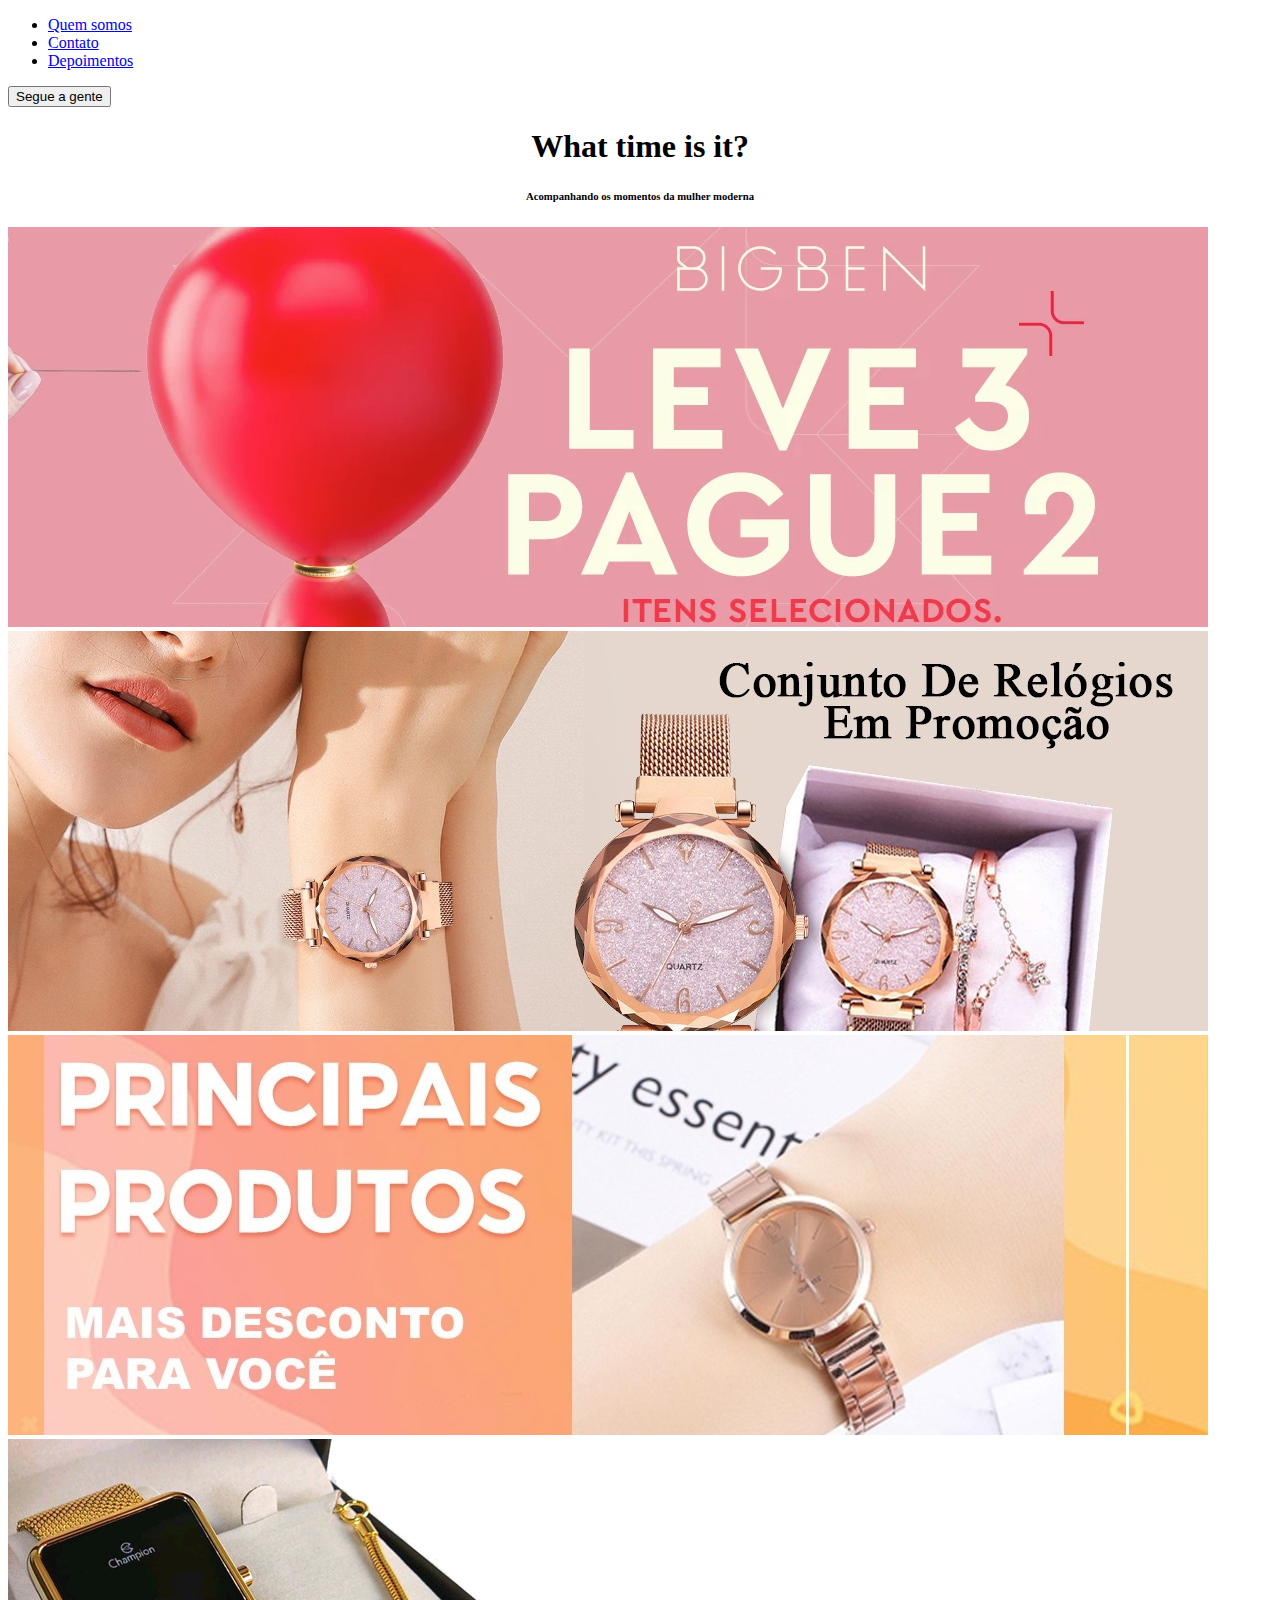
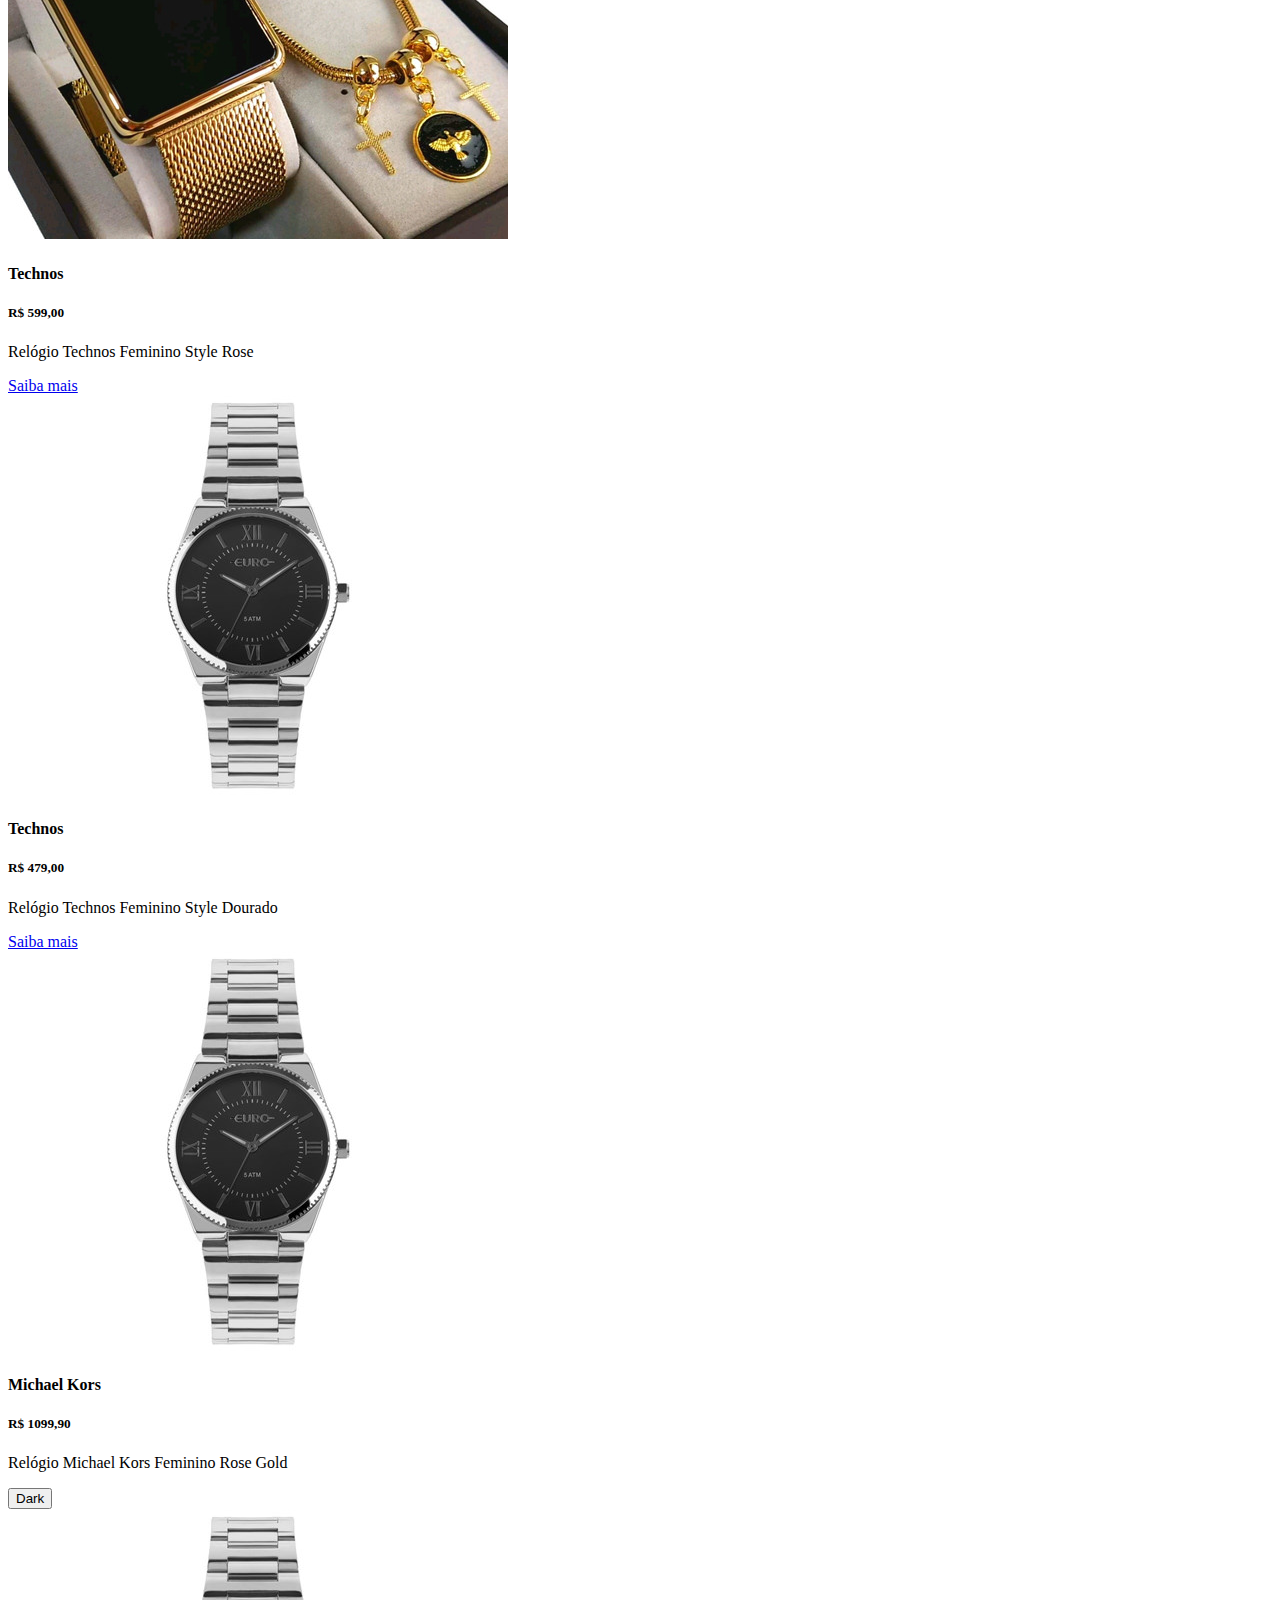
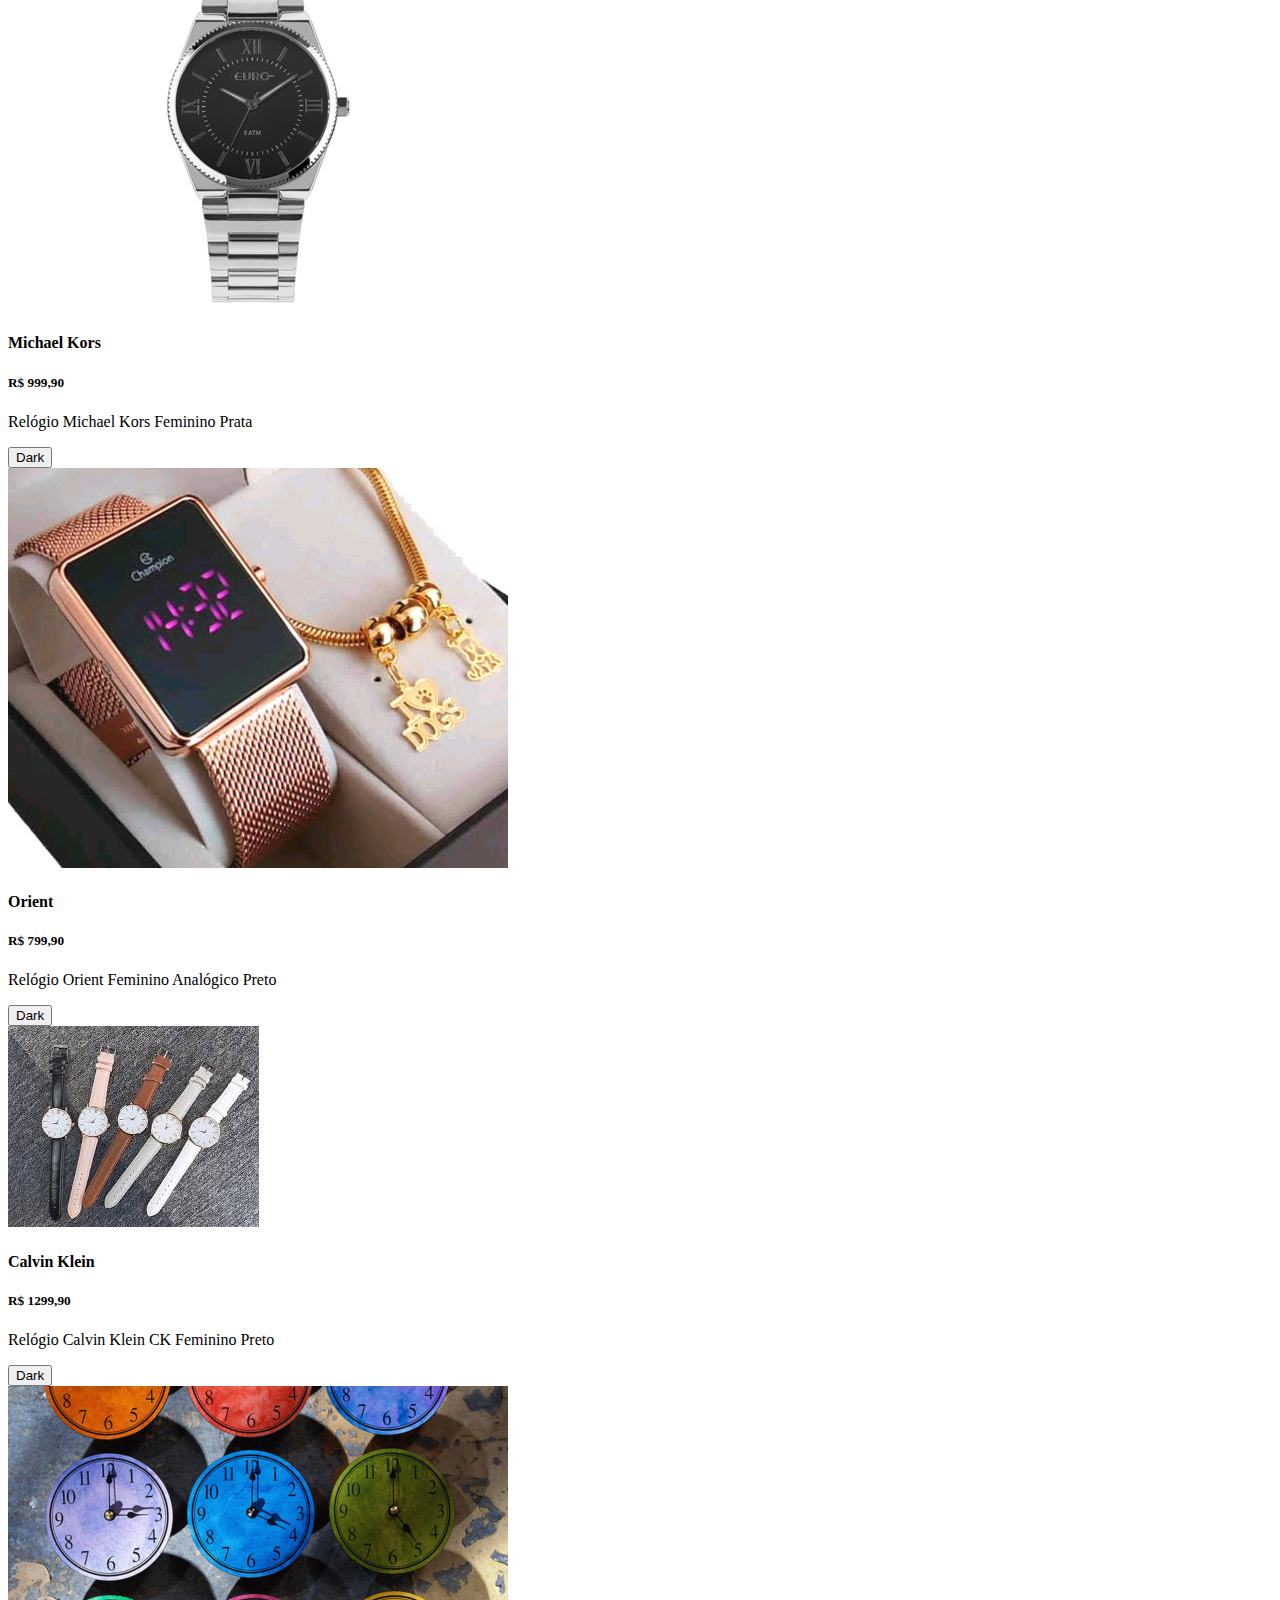
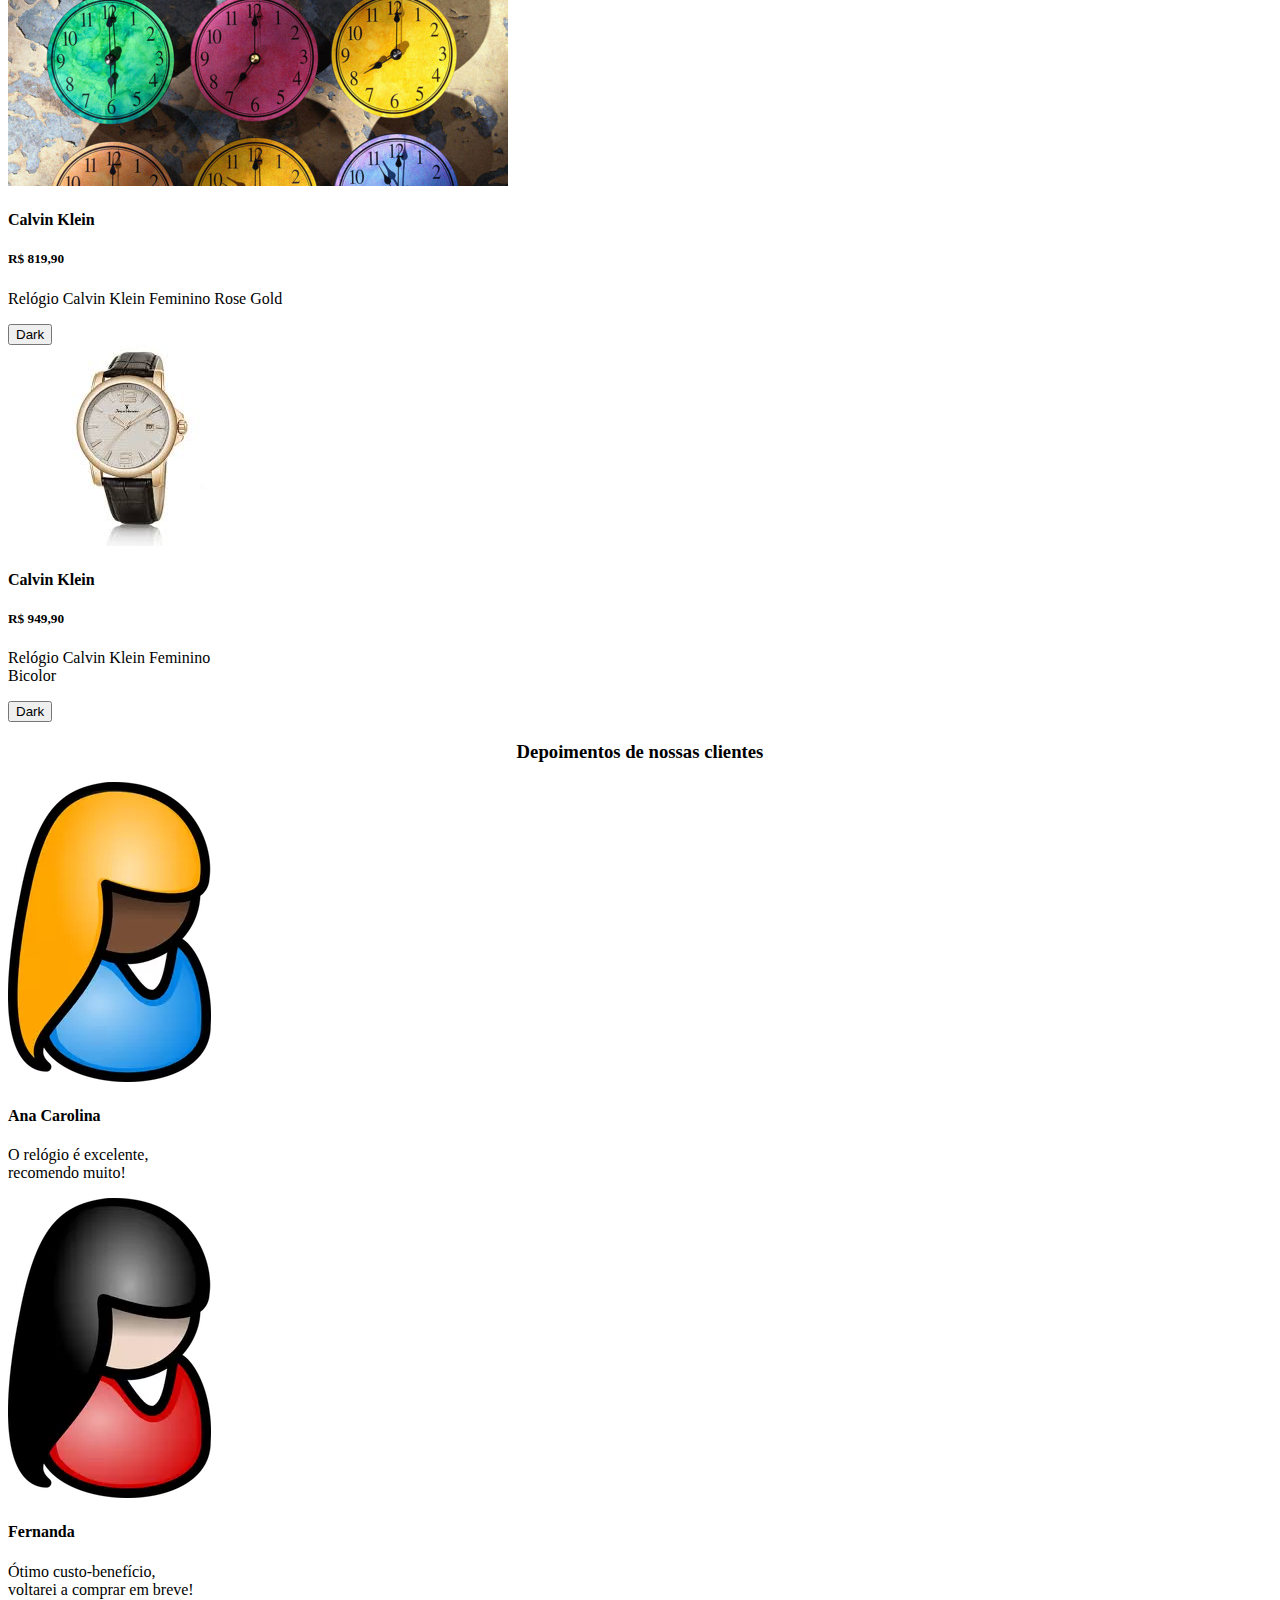
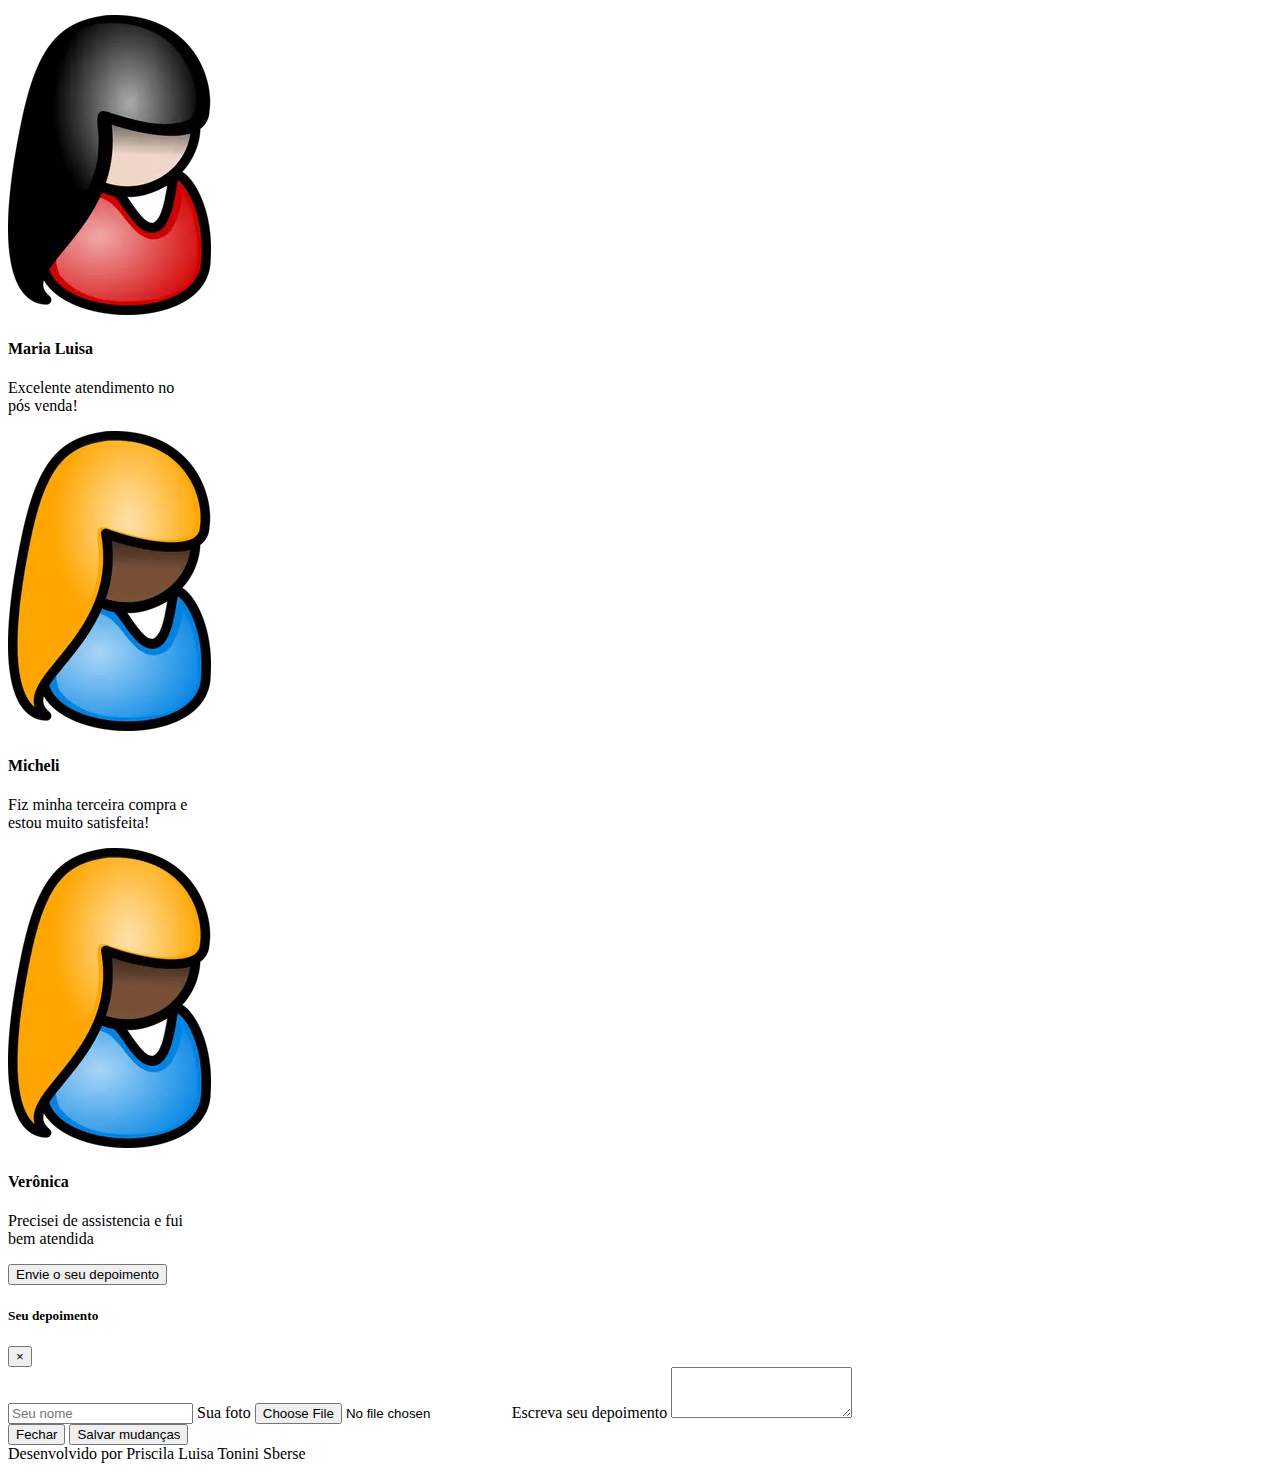
<file: index.html>
<!DOCTYPE html>
<html lang="pt-br">

<head>
  <!-- Meta tags Obrigatórias -->
  <meta charset="utf-8">
  <meta name="viewport" content="width=device-width, initial-scale=1, shrink-to-fit=no">

  <!-- Bootstrap CSS -->
  <link rel="stylesheet" href="https://stackpath.bootstrapcdn.com/bootstrap/4.1.3/css/bootstrap.min.css"
    integrity="sha384-MCw98/SFnGE8fJT3GXwEOngsV7Zt27NXFoaoApmYm81iuXoPkFOJwJ8ERdknLPMO" crossorigin="anonymous">
  <link rel="stylesheet" href="https://cdnjs.cloudflare.com/ajax/libs/font-awesome/4.7.0/css/font-awesome.min.css">
  <link rel="stylesheet" href="./estilos.css">

  <title>What time is it?</title>
</head>

<body>

  <div class="container">
    <nav class="navbar navbar-expand-lg navbar-light bg-light">


      <div class="collapse navbar-collapse" id="conteudoNavbarSuportado">
        <ul class="navbar-nav mr-auto">
          <li class="nav-item active">
            <a class="nav-link" href="./empresa.htm">Quem somos<span class="sr-only">(página atual)</span></a>
          </li>
          <li class="nav-item active">
            <a class="nav-link" href="./contato.html">Contato<span class="sr-only">(página atual)</span></a>
          </li>





          <li class="nav-item active">
            <a class="nav-link" href="#depo">Depoimentos<span class="sr-only">(página atual)</span></a>
          </li>




        </ul>
        <a href="https://www.instagram.com/"><button type="button" class="btn btn-dark">Segue a gente</button></a>


      </div>
    </nav>

    <h1 id="titulo">What time is it?</h1>
    <h6 id="titulo">Acompanhando os momentos da mulher moderna</h6>

    <div id="carouselExampleControls" class="carousel slide mb-4" data-ride="carousel">
      <div class="carousel-inner">
        <div class="carousel-item active">
          <img class="d-block height=50 width=20" src="./carro1.png" alt="Primeiro Slide">
        </div>
        <div class="carousel-item">
          <img class="d-block height=50 width=20" src="./carro2.png" alt="Segundo Slide">
        </div>
        <div class="carousel-item">
          <img class="d-block height=50 width=20" src="./carro3.png" alt="Terceiro Slide">
        </div>
      </div>
      <a class="carousel-control-prev" href="#carouselExampleControls" role="button" data-slide="prev">
        <span class="carousel-control-prev-icon" aria-hidden="true"></span>
        <span class="sr-only">Anterior</span>
      </a>
      <a class="carousel-control-next" href="#carouselExampleControls" role="button" data-slide="next">
        <span class="carousel-control-next-icon" aria-hidden="true"></span>
        <span class="sr-only">Próximo</span>
      </a>
    </div>

    <div class="row mb-5" >
      <div class="col md-3">
        <div class="card">
          <img class="card-img-top img-fluid" src="./n1.jpg" alt="Relogio1">
          <div class="card-body">
            <h4 class="card-title">Technos</h4>
            <h5 class="card-title">R$ 599,00</h5>
            <p class="card-text">Relógio Technos Feminino Style Rose</p>
            <a class="btn btn-dark" href="./produto1.html" role="button">Saiba mais</a>
          </div>
        </div>
      </div>

      <div class="col">
        <div class="card md-3">
          <img class="card-img-top img-fluid" src="./n2.jpg" alt="Relogio2">
          <div class="card-body">
            <h4 class="card-title">Technos</h4>
            <h5 class="card-title">R$ 479,00</h5>
            <p class="card-text">Relógio Technos Feminino Style Dourado</p>
            <a class="btn btn-dark" href="./produto2.html" role="button">Saiba mais</a>
          </div>
        </div>
      </div>

      <div class="col">
        <div class="card md-3">
          <img class="card-img-top img-fluid" src="./n2.jpg" alt="Relogio3">
          <div class="card-body">
            <h4 class="card-title">Michael Kors</h4>
            <h5 class="card-title">R$ 1099,90</h5>
            <p class="card-text">Relógio Michael Kors Feminino Rose Gold</p>
            <button type="button" class="btn btn-dark">Dark</button>
          </div>
        </div>
      </div>

      <div class="col">
        <div class="card md-3">
          <img class="card-img-top img-fluid" src="./n2.jpg" alt="Relogio4">
          <div class="card-body">
            <h4 class="card-title">Michael Kors</h4>
            <h5 class="card-title">R$ 999,90</h5>
            <p class="card-text">Relógio Michael Kors Feminino Prata</p>
            <button type="button" class="btn btn-dark">Dark</button>
          </div>
        </div>
      </div>
    </div>

    <div class="row">

      <div class="col">
        <div class="card">
          <img class="card-img-top img-fluid" src="./n5.jpg" alt="Relogio5">
          <div class="card-body">
            <h4 class="card-title">Orient</h4>
            <h5 class="card-title">R$ 799,90</h5>
            <p class="card-text">Relógio Orient Feminino Analógico Preto</p>
            <button type="button" class="btn btn-dark">Dark</button>
          </div>
        </div>
      </div>

      <div class="col">
        <div class="card">
          <img class="card-img-top img-fluid" src="./n7.jpg" alt="Relogio6">
          <div class="card-body">
            <h4 class="card-title">Calvin Klein</h4>
            <h5 class="card-title">R$ 1299,90</h5>
            <p class="card-text">Relógio Calvin Klein CK Feminino Preto</p>
            <button type="button" class="btn btn-dark">Dark</button>
          </div>
        </div>
      </div>

      <div class="col">
        <div class="card">
          <img class="card-img-top img-fluid" src="./n6.jpg.crdownload" alt="Relogio7">
          <div class="card-body">
            <h4 class="card-title">Calvin Klein</h4>
            <h5 class="card-title">R$ 819,90</h5>
            <p class="card-text">Relógio Calvin Klein Feminino Rose Gold</p>
            <button type="button" class="btn btn-dark">Dark</button>
          </div>
        </div>
      </div>

      <div class="col">
        <div class="card" style="width: 15rem;">
          <img class="card-img-top img-fluid" src="./n8.jpg" alt="Relogio8">
          <div class="card-body">
            <h4 class="card-title">Calvin Klein</h4>
            <h5 class="card-title">R$ 949,90</h5>
            <p class="card-text">Relógio Calvin Klein Feminino Bicolor</p>
            <button type="button" class="btn btn-dark">Dark</button>
          </div>
        </div>
      </div>
    </div>


    <h3 id="titulo" class="mb-4 mt-4">Depoimentos de nossas clientes</h3>
    <div class="row">
      <div class="col" id="depo">
        <div class="card" style="width: 12rem;">
          <img class="card-img-top" src="./p5.jpg" alt="Ana Carolina">
          <div class="card-body">
            <h4 class="card-title">Ana Carolina</h4>
            <p class="card-text">O relógio é excelente, recomendo muito!</p>

          </div>
        </div>
      </div>

      <div class="col">
        <div class="card" style="width: 12rem;">
          <img class="card-img-top" src="./p4.jpg" alt="Fernanda">
          <div class="card-body">
            <h4 class="card-title">Fernanda</h4>
            <p class="card-text">Ótimo custo-benefício, voltarei a comprar em breve!</p>

          </div>
        </div>
      </div>

      <div class="col">
        <div class="card" style="width: 12rem;">
          <img class="card-img-top" src="./p4.jpg" alt="Maria Luisa">
          <div class="card-body">
            <h4 class="card-title">Maria Luisa</h4>
            <p class="card-text">Excelente atendimento no pós venda!</p>
          </div>
        </div>
      </div>

      <div class="col">
        <div class="card" style="width: 12rem;">
          <img class="card-img-top" src="./p5.jpg" alt="Micheli">
          <div class="card-body">
            <h4 class="card-title">Micheli</h4>
            <p class="card-text">Fiz minha terceira compra e estou muito satisfeita!</p>
          </div>
        </div>
      </div>

      <div class="col">
        <div class="card" style="width: 12rem;">
          <img class="card-img-top" src="./p5.jpg" alt="Veronica">
          <div class="card-body">
            <h4 class="card-title">Verônica</h4>
            <p class="card-text">Precisei de assistencia e fui bem atendida</p>
          </div>
        </div>
      </div>



    </div>

    <!-- Botão para acionar modal -->
    <button type="button" class="btn btn-dark mt-3" data-toggle="modal" data-target="#modalExemplo">
      Envie o seu depoimento
    </button>

    <!-- Modal -->
    <div class="modal fade" id="modalExemplo" tabindex="-1" role="dialog" aria-labelledby="exampleModalLabel"
      aria-hidden="true">
      <div class="modal-dialog" role="document">
        <div class="modal-content">
          <div class="modal-header">
            <h5 class="modal-title" id="exampleModalLabel">Seu depoimento</h5>
            <button type="button" class="close" data-dismiss="modal" aria-label="Fechar">
              <span aria-hidden="true">&times;</span>
            </button>
          </div>
          <div class="modal-body">
            <form>
              <div class="form-group">
                <input class="form-control" type="text" placeholder="Seu nome">
                <label for="exampleFormControlFile1">Sua foto</label>
                <input type="file" class="form-control-file" id="exampleFormControlFile1">
                <label for="exampleFormControlTextarea1">Escreva seu depoimento</label>
                <textarea class="form-control" id="exampleFormControlTextarea1" rows="3"></textarea>
              </div>
            </form>

          </div>
          <div class="modal-footer">
            <button type="button" class="btn btn-secondary" data-dismiss="modal">Fechar</button>
            <button type="button" class="btn btn-primary">Salvar mudanças</button>
          </div>
        </div>
      </div>
    </div>

  </div>
  </div>
  </div>




  <footer>
    <div class="row justify-content-center bg-dark text-light py-5 mt-4">
      <div class="col-auto">
        Desenvolvido por Priscila Luisa Tonini Sberse
      </div>
    </div>
  </footer>


















  </div>







  <!-- JavaScript (Opcional) -->
  <!-- jQuery primeiro, depois Popper.js, depois Bootstrap JS -->
  <script src="https://code.jquery.com/jquery-3.3.1.slim.min.js"
    integrity="sha384-q8i/X+965DzO0rT7abK41JStQIAqVgRVzpbzo5smXKp4YfRvH+8abtTE1Pi6jizo"
    crossorigin="anonymous"></script>
  <script src="https://cdnjs.cloudflare.com/ajax/libs/popper.js/1.14.3/umd/popper.min.js"
    integrity="sha384-ZMP7rVo3mIykV+2+9J3UJ46jBk0WLaUAdn689aCwoqbBJiSnjAK/l8WvCWPIPm49"
    crossorigin="anonymous"></script>
  <script src="https://stackpath.bootstrapcdn.com/bootstrap/4.1.3/js/bootstrap.min.js"
    integrity="sha384-ChfqqxuZUCnJSK3+MXmPNIyE6ZbWh2IMqE241rYiqJxyMiZ6OW/JmZQ5stwEULTy"
    crossorigin="anonymous"></script>
</body>

</html>
</file>
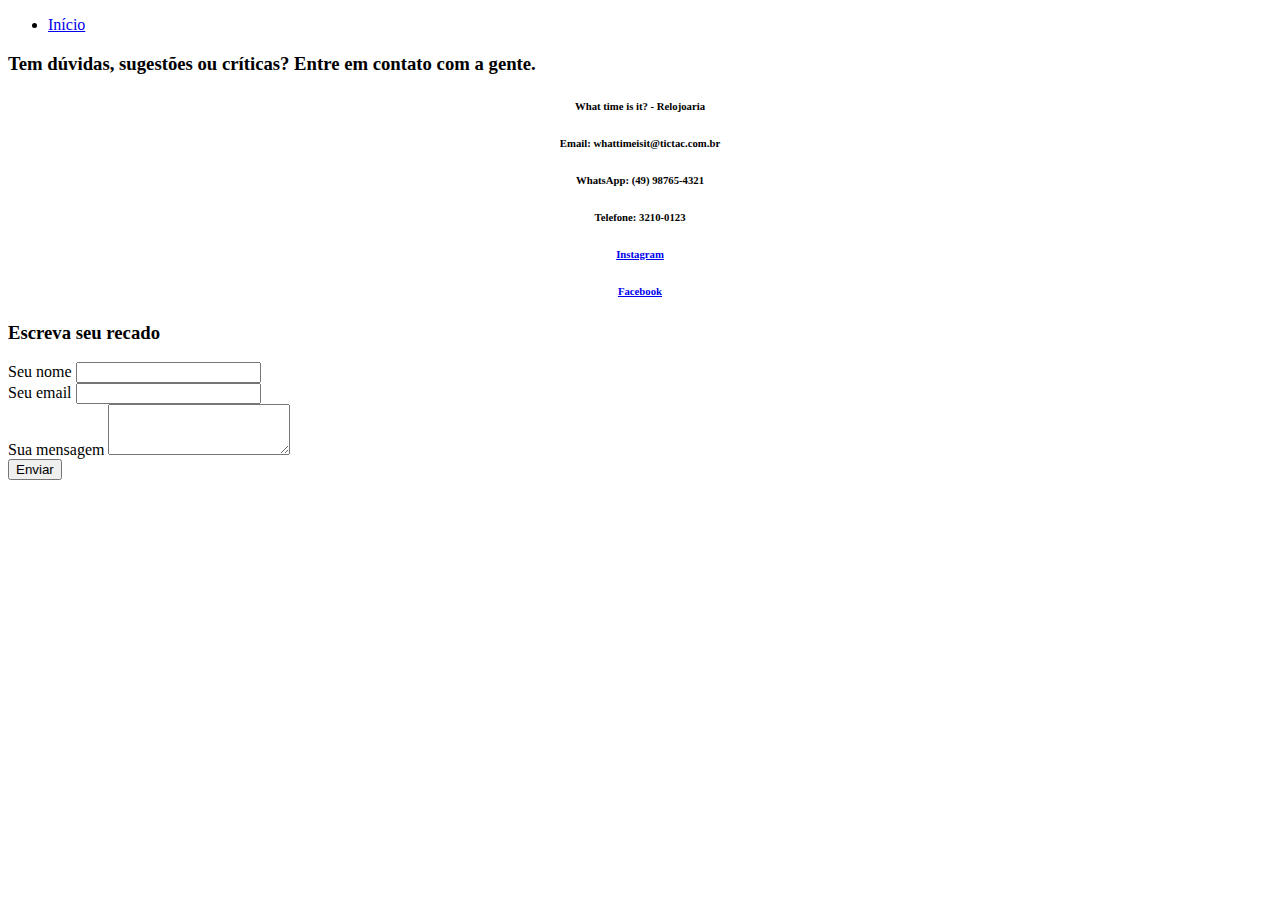
<file: contato.html>
<!DOCTYPE html>
<html lang="pt-br">
  <head>
    <!-- Meta tags Obrigatórias -->
    <meta charset="utf-8">
    <meta name="viewport" content="width=device-width, initial-scale=1, shrink-to-fit=no">

    <!-- Bootstrap CSS -->
    <link rel="stylesheet" href="https://stackpath.bootstrapcdn.com/bootstrap/4.1.3/css/bootstrap.min.css" integrity="sha384-MCw98/SFnGE8fJT3GXwEOngsV7Zt27NXFoaoApmYm81iuXoPkFOJwJ8ERdknLPMO" crossorigin="anonymous">
    <link rel="stylesheet" href="https://cdnjs.cloudflare.com/ajax/libs/font-awesome/4.7.0/css/font-awesome.min.css">
    <link rel="stylesheet" href="./estilos.css">

    <title>Contato</title>
  </head>
  <body>
    
    <div class="container">

        <nav class="navbar navbar-expand-lg navbar-light bg-light">
            
            
            <div class="collapse navbar-collapse" id="conteudoNavbarSuportado">
              <ul class="navbar-nav mr-auto">
                <li class="nav-item active">
                  <a class="nav-link" href="./index.html">Início<span class="sr-only"></span></a>
                </li>

                
            </div>
   

            
          </nav>
          <h3>Tem dúvidas, sugestões ou críticas? Entre em contato com a gente.</h3>
          <h6 id="titulo">What time is it? - Relojoaria</h6>
          <h6 id="titulo">Email: whattimeisit@tictac.com.br</h6>
          <h6 id="titulo">WhatsApp: (49) 98765-4321</h6>
          <h6 id="titulo">Telefone: 3210-0123</h6>
          <h6 id="titulo"><a href="https://www.instagram.com/" class="link-dark">Instagram</a></h6>
          <h6 id="titulo"><a href="https://pt-br.facebook.com/" class="link-dark">Facebook</a></h6>


          <h3>Escreva seu recado</h3>

          <form>
            <div class="form-group">
              <label for="exampleFormControlInput1">Seu nome</label>
              <input type="email" class="form-control" id="exampleFormControlInput1">
            </div>
            <div class="form-group">
                <label for="exampleFormControlInput1">Seu email</label>
                <input type="email" class="form-control" id="exampleFormControlInput1">
              </div>
            
            <div class="form-group">
              <label for="exampleFormControlTextarea1">Sua mensagem</label>
              <textarea class="form-control" id="exampleFormControlTextarea1" rows="3"></textarea>
            </div>
          </form>

          <button type="button" class="btn btn-dark">Enviar</button>

      
  
  
  

        </div>
</file>
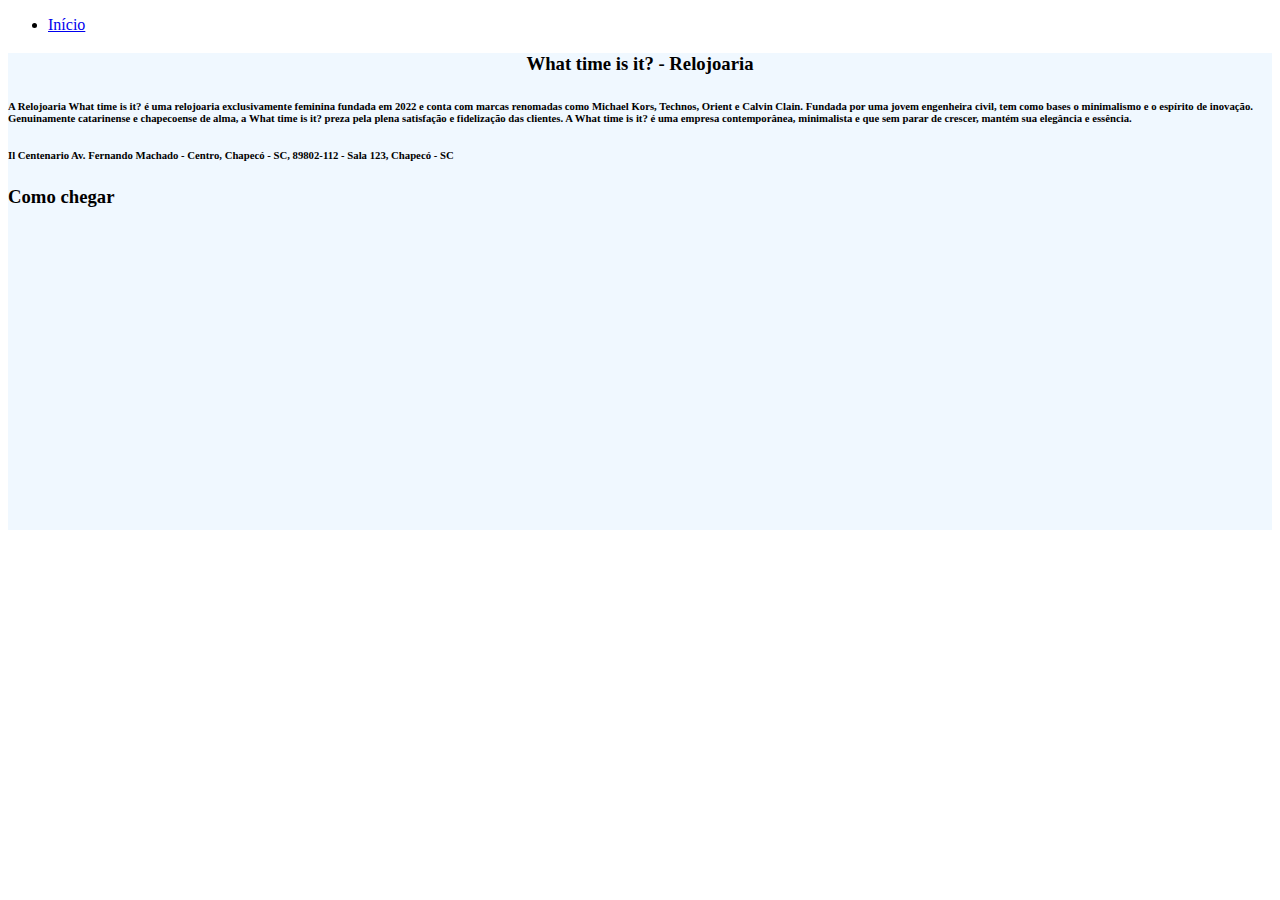
<file: empresa.htm>
<!DOCTYPE html>
<html lang="pt-br">
  <head>
    <!-- Meta tags Obrigatórias -->
    <meta charset="utf-8">
    <meta name="viewport" content="width=device-width, initial-scale=1, shrink-to-fit=no">

    <!-- Bootstrap CSS -->
    <link rel="stylesheet" href="https://stackpath.bootstrapcdn.com/bootstrap/4.1.3/css/bootstrap.min.css" integrity="sha384-MCw98/SFnGE8fJT3GXwEOngsV7Zt27NXFoaoApmYm81iuXoPkFOJwJ8ERdknLPMO" crossorigin="anonymous">
    <link rel="stylesheet" href="https://cdnjs.cloudflare.com/ajax/libs/font-awesome/4.7.0/css/font-awesome.min.css">
    <link rel="stylesheet" href="./estilos.css">

    <title>Quem somos</title>
  </head>
  <body>
    
    <div class="container">

        <nav class="navbar navbar-expand-lg navbar-light bg-light">
            
            
            <div class="collapse navbar-collapse" id="conteudoNavbarSuportado">
              <ul class="navbar-nav mr-auto">
                <li class="nav-item active">
                  <a class="nav-link" href="./index.html">Início<span class="sr-only"></span></a>

                </li>
              </div>
          </nav>

          <nav class="fundo">
            <h3 id="titulo" class="mb-3">What time is it? - Relojoaria</h3>
            <h6>A Relojoaria What time is it? é uma relojoaria exclusivamente feminina fundada em 2022 e conta com marcas renomadas como Michael Kors, Technos, Orient e Calvin Clain. Fundada por uma jovem engenheira civil, tem como bases o minimalismo e o espírito de inovação.
              Genuinamente catarinense e chapecoense de alma, a What time is it? preza pela plena satisfação e fidelização das clientes.
              A What time is it? é uma empresa contemporânea, minimalista e que sem parar de crescer, mantém sua elegância e essência.
              </h6>
              <h6>Il Centenario
                  Av. Fernando Machado - Centro, Chapecó - SC, 89802-112 - Sala 123, Chapecó - SC
                  </h6>
              <h3>Como chegar</h3>
              
              <iframe src="https://www.google.com/maps/embed?pb=!1m18!1m12!1m3!1d3551.5804612008133!2d-52.617988684894456!3d-27.106521407844017!2m3!1f0!2f0!3f0!3m2!1i1024!2i768!4f13.1!3m3!1m2!1s0x94e4b6a0ec40960b%3A0xca2cda3da2608e2c!2sIl%20Centenario!5e0!3m2!1spt-BR!2sbr!4v1660564278707!5m2!1spt-BR!2sbr" 
              width="400" height="300" style="border:0;" allowfullscreen="" 
              loading="lazy" referrerpolicy="no-referrer-when-downgrade"></iframe>
          </nav>
          

        </div>
</file>
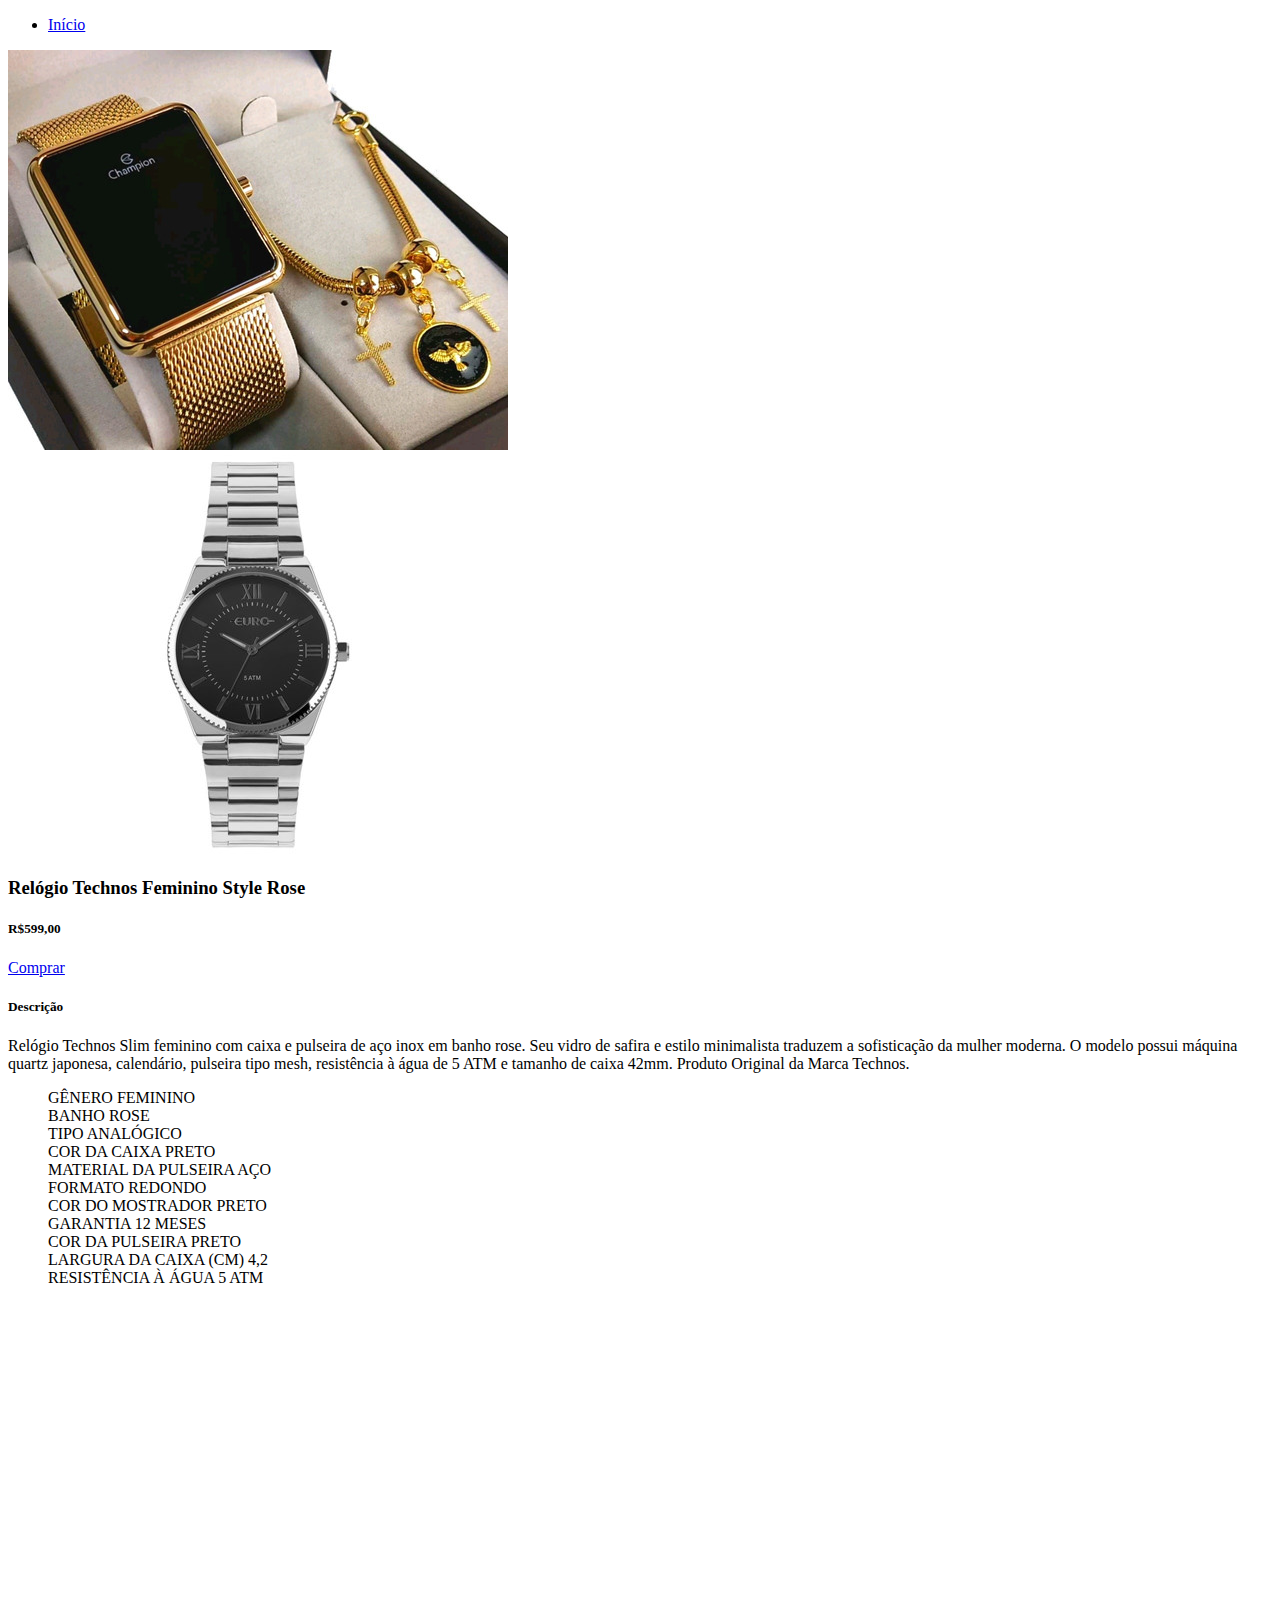
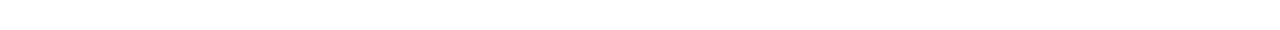
<file: produto1.html>
<!DOCTYPE html>
<html lang="pt-br">
  <head>
    <!-- Meta tags Obrigatórias -->
    <meta charset="utf-8">
    <meta name="viewport" content="width=device-width, initial-scale=1, shrink-to-fit=no">

    <!-- Bootstrap CSS -->
    <link rel="stylesheet" href="https://stackpath.bootstrapcdn.com/bootstrap/4.1.3/css/bootstrap.min.css" integrity="sha384-MCw98/SFnGE8fJT3GXwEOngsV7Zt27NXFoaoApmYm81iuXoPkFOJwJ8ERdknLPMO" crossorigin="anonymous">
    <link rel="stylesheet" href="https://cdnjs.cloudflare.com/ajax/libs/font-awesome/4.7.0/css/font-awesome.min.css">
    <link rel="stylesheet" href="./estilos.css">

    <title>Technos</title>
  </head>
  <body>
    
    <div class="container">

        <nav class="navbar navbar-expand-lg navbar-light bg-light">
            
            
            <div class="collapse navbar-collapse" id="conteudoNavbarSuportado">
              <ul class="navbar-nav mr-auto">
                <li class="nav-item active">
                  <a class="nav-link" href="./index.html">Início<span class="sr-only"></span></a>
                </li>
            </div>
            
            
          </nav>
          
            <div class="container"> 
              <div id="carouselExampleControls" class="carousel slide" data-ride="carousel">
                <div class="carousel-inner">
                  <div class="carousel-item active">
                    <div class="row justify-content-center">
                      <div class="col-auto">
                        <img class="d-block w-20" src="./n1.jpg" alt="Segundo Slide">
                      </div>
                    </div>
                  
                  </div>
                  
                  <div class="carousel-item">
                    <div class="row justify-content-center">
                      <div class="col-auto">
                        <img class="d-block w-20" src="./n2.jpg" alt="Segundo Slide">
                      </div>
                    </div>
                  </div>
                  
                </div>
                <a class="carousel-control-prev" href="#carouselExampleControls" role="button" data-slide="prev">
                  <span class="carousel-control-prev-icon" aria-hidden="true"></span>
                  <span class="sr-only">Anterior</span>
                </a>
                <a class="carousel-control-next" href="#carouselExampleControls" role="button" data-slide="next">
                  <span class="carousel-control-next-icon" aria-hidden="true"></span>
                  <span class="sr-only">Próximo</span>
                </a>
              </div>
                
                    <div class="col-sm-12 col-md-12 col-lg-9 ball">
                        <h3 class="text-danger">Relógio Technos Feminino Style Rose</h3>
                        
                        <h5 class="card-title">R$599,00</h5>
                        <a href = "https://www.magazineluiza.com.br/relogio-technos-feminino-2036mms-1c/p/fe435490cf/re/rgfe/?&seller_id=meiry&utm_source=google&utm_medium=pla&utm_campaign=&partner_id=62829&gclid=Cj0KCQjw3eeXBhD7ARIsAHjssr-wEiFmQJgy7v033KvIBVttXtiZDuysEmQi2rxq3bsBzCInwGg-mnQaAgOaEALw_wcB&gclsrc=aw.ds">
                          Comprar</button></a>
                       
                            <h5 class="card-title">Descrição</h5>

                        
                        <p>Relógio Technos Slim feminino com caixa e pulseira de aço inox em banho rose.
                             Seu vidro de safira e estilo minimalista traduzem a sofisticação da mulher moderna.
                              O modelo possui máquina quartz japonesa, calendário, pulseira tipo mesh, 
                              resistência à água de 5 ATM e tamanho de caixa 42mm.
                               Produto Original da Marca Technos.</p>
                        
                               <ul>
                                <li>GÊNERO
                                  FEMININO</li>
                               <li> BANHO
                                ROSE</li>
                               <li>TIPO
                                ANALÓGICO</li>
                               <li> COR DA CAIXA
                                PRETO</li>
                               <li>MATERIAL DA PULSEIRA
                                AÇO</li>
                               <li>FORMATO
                                REDONDO</li>
                               <li> COR DO MOSTRADOR
                                PRETO</li>
                               <li>GARANTIA
                                12 MESES</li>
                               <li> COR DA PULSEIRA
                                PRETO</li>
                               <li>LARGURA DA CAIXA (CM)
                                4,2</li>
                               <li> 
                                RESISTÊNCIA À ÁGUA
                                5 ATM</li>
                              </ul>
                               
                              
                               <iframe width="560" height="315" src="https://www.youtube.com/embed/mM4zxjVf1vM" title="YouTube video player" frameborder="0" allow="accelerometer; autoplay; clipboard-write; encrypted-media; gyroscope; picture-in-picture" allowfullscreen></iframe>                          
                        
  
  
  
<!-- JavaScript (Opcional) -->
  <!-- jQuery primeiro, depois Popper.js, depois Bootstrap JS -->
  <script src="https://code.jquery.com/jquery-3.3.1.slim.min.js"
    integrity="sha384-q8i/X+965DzO0rT7abK41JStQIAqVgRVzpbzo5smXKp4YfRvH+8abtTE1Pi6jizo"
    crossorigin="anonymous"></script>
  <script src="https://cdnjs.cloudflare.com/ajax/libs/popper.js/1.14.3/umd/popper.min.js"
    integrity="sha384-ZMP7rVo3mIykV+2+9J3UJ46jBk0WLaUAdn689aCwoqbBJiSnjAK/l8WvCWPIPm49"
    crossorigin="anonymous"></script>
  <script src="https://stackpath.bootstrapcdn.com/bootstrap/4.1.3/js/bootstrap.min.js"
    integrity="sha384-ChfqqxuZUCnJSK3+MXmPNIyE6ZbWh2IMqE241rYiqJxyMiZ6OW/JmZQ5stwEULTy"
    crossorigin="anonymous"></script>
        </div>
    </div>
</file>
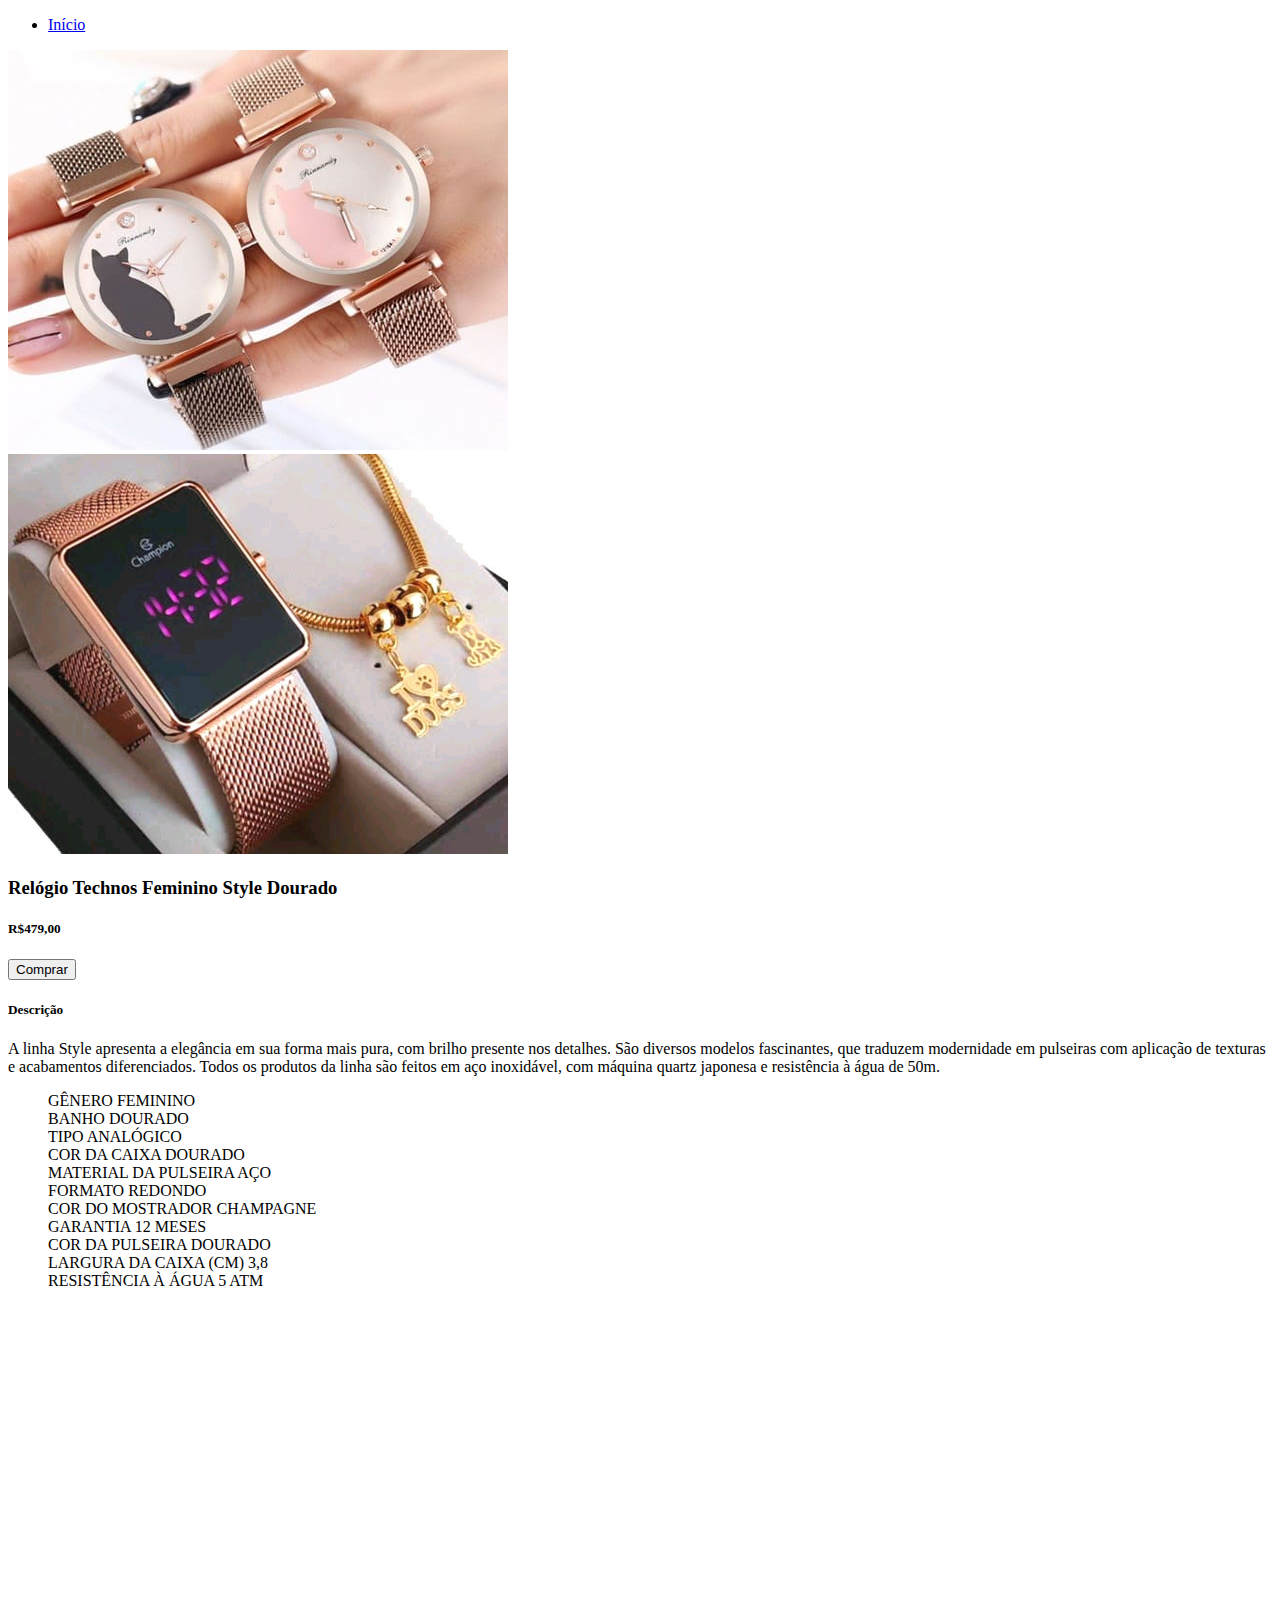
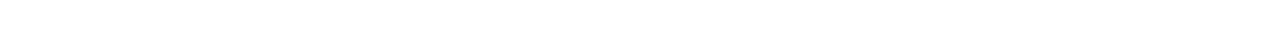
<file: produto2.html>
<!DOCTYPE html>
<html lang="pt-br">

<head>
  <!-- Meta tags Obrigatórias -->
  <meta charset="utf-8">
  <meta name="viewport" content="width=device-width, initial-scale=1, shrink-to-fit=no">

  <!-- Bootstrap CSS -->
  <link rel="stylesheet" href="https://stackpath.bootstrapcdn.com/bootstrap/4.1.3/css/bootstrap.min.css"
    integrity="sha384-MCw98/SFnGE8fJT3GXwEOngsV7Zt27NXFoaoApmYm81iuXoPkFOJwJ8ERdknLPMO" crossorigin="anonymous">
  <link rel="stylesheet" href="https://cdnjs.cloudflare.com/ajax/libs/font-awesome/4.7.0/css/font-awesome.min.css">
  <link rel="stylesheet" href="./estilos.css">

  <title>Technos</title>
</head>

<body>

  <div class="container">

    <nav class="navbar navbar-expand-lg navbar-light bg-light">


      <div class="collapse navbar-collapse" id="conteudoNavbarSuportado">
        <ul class="navbar-nav mr-auto">
          <li class="nav-item active">
            <a class="nav-link" href="./index.html">Início<span class="sr-only"></span></a>
          </li>
      </div>


    </nav>

    <body style>
      <div class="container">
        <div id="carouselExampleControls" class="carousel slide" data-ride="carousel">
          <div class="carousel-inner">
            <div class="carousel-item active">
              <div class="row justify-content-center">
                <div class="col-auto">
                  <img class="d-block w-20" src="./n4.jpg" alt="Segundo Slide">
                </div>
              </div>

              
            </div>
            <div class="carousel-item">
              <div class="row justify-content-center">
                <div class="col-auto">
                  <img class="d-block w-20" src="./n5.jpg" alt="Segundo Slide">
                </div>
              </div>
            </div>
          </div>

          <a class="carousel-control-prev" href="#carouselExampleControls" role="button" data-slide="prev">
            <span class="carousel-control-prev-icon" aria-hidden="true"></span>
            <span class="sr-only">Anterior</span>
          </a>
          <a class="carousel-control-next" href="#carouselExampleControls" role="button" data-slide="next">
            <span class="carousel-control-next-icon" aria-hidden="true"></span>
            <span class="sr-only">Próximo</span>

          </a>
          
          <div class="col-sm-12 col-md-12 col-lg-9 ball">
            <h3 class="text-danger">Relógio Technos Feminino Style Dourado</h3>

            <h5 class="card-title">R$479,00</h5>
            <a
              href="https://www.magazineluiza.com.br/relogio-feminino-pulseira-mesh-technos-style-dourado-e-preto-classico-slim-2039cq-1p/p/dajfj2kah9/re/rgfe/?&seller_id=oclockcomercial2&utm_source=google&utm_medium=pla&utm_campaign=&partner_id=62829&gclid=Cj0KCQjw3eeXBhD7ARIsAHjssr_8-LKGm0WymQCyS7TgOOI8a4NxH22uHjJHMn-JCB4Kfcs7jgxAnCwaAnggEALw_wcB&gclsrc=aw.dsB">
              <button type="button" class="btn btn-dark">Comprar</button>
            </a>
            <h5 class="card-title">Descrição</h5>


            <p>A linha Style apresenta a elegância em sua forma mais pura, com brilho presente nos detalhes. São
              diversos modelos fascinantes, que traduzem modernidade em pulseiras com aplicação de texturas e
              acabamentos diferenciados. Todos os produtos da linha são feitos em aço inoxidável, com máquina quartz
              japonesa e resistência à água de 50m.</p>

            <ul>
              <li> GÊNERO
                FEMININO</li>
              <li> BANHO
                DOURADO</li>
              <li> TIPO
                ANALÓGICO</li>
              <li>
                COR DA CAIXA
                DOURADO</li>
              <li>MATERIAL DA PULSEIRA
                AÇO</li>
              <li>FORMATO
                REDONDO</li>
              <li>COR DO MOSTRADOR
                CHAMPAGNE</li>
              <li>GARANTIA
                12 MESES</li>
              <li>COR DA PULSEIRA
                DOURADO</li>
              <li>LARGURA DA CAIXA (CM)
                3,8</li>
              <li>RESISTÊNCIA À ÁGUA
                5 ATM</li>

            </ul>




            <iframe width="560" height="315" src="https://www.youtube.com/embed/V1-m2Wtwye4"
              title="YouTube video player" frameborder="0"
              allow="accelerometer; autoplay; clipboard-write; encrypted-media; gyroscope; picture-in-picture"
              allowfullscreen></iframe>



            <!-- JavaScript (Opcional) -->
            <!-- jQuery primeiro, depois Popper.js, depois Bootstrap JS -->
            <script src="https://code.jquery.com/jquery-3.3.1.slim.min.js"
              integrity="sha384-q8i/X+965DzO0rT7abK41JStQIAqVgRVzpbzo5smXKp4YfRvH+8abtTE1Pi6jizo"
              crossorigin="anonymous"></script>
            <script src="https://cdnjs.cloudflare.com/ajax/libs/popper.js/1.14.3/umd/popper.min.js"
              integrity="sha384-ZMP7rVo3mIykV+2+9J3UJ46jBk0WLaUAdn689aCwoqbBJiSnjAK/l8WvCWPIPm49"
              crossorigin="anonymous"></script>
            <script src="https://stackpath.bootstrapcdn.com/bootstrap/4.1.3/js/bootstrap.min.js"
              integrity="sha384-ChfqqxuZUCnJSK3+MXmPNIyE6ZbWh2IMqE241rYiqJxyMiZ6OW/JmZQ5stwEULTy"
              crossorigin="anonymous"></script>
          </div>
        </div>
</file>
<file: estilos.css>
#titulo {
    text-align: center;
}

.fundo {
    background-color: aliceblue;
}

.ball ul li {
    list-style: none;
}
</file>
